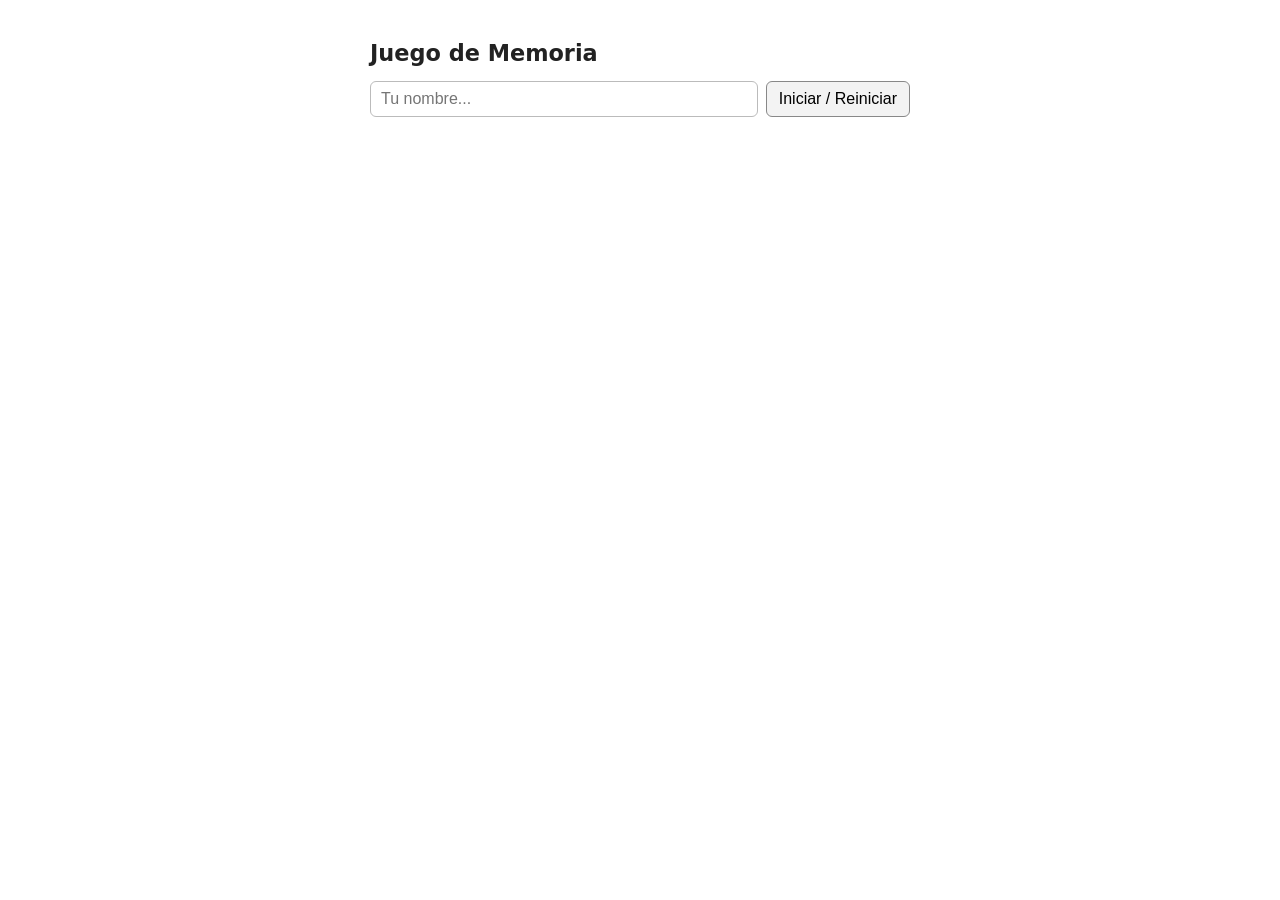
<file: parte2_codigo_para_auditar.html>
<!DOCTYPE html>
<html lang="es">
<head>
<meta charset="UTF-8">
<meta name="viewport" content="width=device-width, initial-scale=1.0">
<title>Juego de Memoria — versión a auditar</title>
<style>
  body{font-family:system-ui,sans-serif;max-width:540px;margin:40px auto;padding:0 16px;color:#222}
  h1{font-size:1.4rem}
  .fila{display:flex;gap:8px;margin-bottom:16px}
  input{flex:1;padding:8px 10px;font-size:1rem;border:1px solid #bbb;border-radius:6px}
  button{padding:8px 12px;font-size:1rem;cursor:pointer;border:1px solid #888;border-radius:6px;background:#f3f3f3}
  #tablero{display:grid;grid-template-columns:repeat(4,1fr);gap:10px;margin-top:8px}
  .carta{aspect-ratio:1;display:flex;align-items:center;justify-content:center;
    font-size:1.8rem;background:#2b3a42;color:#fff;border-radius:10px;cursor:pointer;user-select:none}
  .carta.volteada{background:#e8eef0;color:#222}
  .carta.encontrada{background:#cdebd7;color:#222;cursor:default}
  #movimientos{color:#666;font-size:.9rem;margin-top:14px}
  #mensaje{font-size:1.1rem;font-weight:600;margin-top:8px}
</style>
</head>
<body>
<h1>Juego de Memoria</h1>

<div class="fila">
  <input id="nombre" placeholder="Tu nombre...">
  <button id="iniciar">Iniciar / Reiniciar</button>
</div>

<div id="tablero"></div>
<p id="movimientos"></p>
<p id="mensaje"></p>

<!--
  ============================================================
  CÓDIGO PARA AUDITAR (Parte 2)
  Este juego de memoria "funciona", pero tiene bugs y malas prácticas.
  Si juegas despacio parece correcto; pruébalo con clicks rápidos,
  doble click sobre una misma carta, o un nombre raro.

  Tu tarea: encontrar los problemas, corregirlos y explicar POR QUÉ
  estaban mal. Comenta tus correcciones con  // BUG: ...  y  // FIX: ...
  Debe haber, al menos:
    - 1 bug funcional
    - 1 problema de seguridad
    - 1 olor de arquitectura / rendimiento
  (En realidad hay más.)
  ============================================================
-->
<script>
  const EMOJIS = ['🍎', '🚀', '🐱', '🌵', '🎲', '🎧', '⚽', '🍕']; // 8 pares = 16 cartas

  let cartas = [];      // estado del mazo
  let volteadas = [];   // índices volteados en el turno actual
  let movimientos = 0;
  let nombre = '';

  const tablero = document.getElementById('tablero');

  document.getElementById('iniciar').addEventListener('click', function () {
    nombre = document.getElementById('nombre').value;
    cartas = [];
    EMOJIS.forEach(function (e) {
      cartas.push({ emoji: e, encontrada: false });
      cartas.push({ emoji: e, encontrada: false });
    });
    cartas.sort(function () { return Math.random() - 0.5; });
    volteadas = [];
    movimientos = 0;
    document.getElementById('mensaje').textContent = '';
    render();
  });

  function render() {
    tablero.innerHTML = '';
    for (let i = 0; i < cartas.length; i++) {
      const div = document.createElement('div');
      div.className = 'carta';
      div.dataset.indice = i;
      div.textContent = cartas[i].encontrada ? cartas[i].emoji : '?';
      div.addEventListener('click', function () {
        voltearCarta(div);
      });
      tablero.appendChild(div);
    }
    document.getElementById('movimientos').textContent = 'Movimientos: ' + movimientos;
  }

  function voltearCarta(div) {
    const i = Number(div.dataset.indice);
    div.textContent = cartas[i].emoji;
    div.classList.add('volteada');
    volteadas.push(i);

    if (volteadas.length === 2) {
      movimientos++;
      document.getElementById('movimientos').textContent = 'Movimientos: ' + movimientos;

      const a = volteadas[0];
      const b = volteadas[1];
      const divs = tablero.children;

      if (divs[a].textContent === divs[b].textContent) {
        cartas[a].encontrada = true;
        cartas[b].encontrada = true;
        divs[a].classList.add('encontrada');
        divs[b].classList.add('encontrada');
        volteadas = [];
        revisarVictoria();
      } else {
        setTimeout(function () {
          divs[a].textContent = '?';
          divs[b].textContent = '?';
          divs[a].classList.remove('volteada');
          divs[b].classList.remove('volteada');
          volteadas = [];
        }, 800);
      }
    }
  }

  function revisarVictoria() {
    const todasEncontradas = cartas.every(function (c) { return c.encontrada; });
    if (todasEncontradas) {
      document.getElementById('mensaje').innerHTML = '¡Ganaste, ' + nombre + '! 🎉';
    }
  }
</script>
</body>
</html>
</file>
